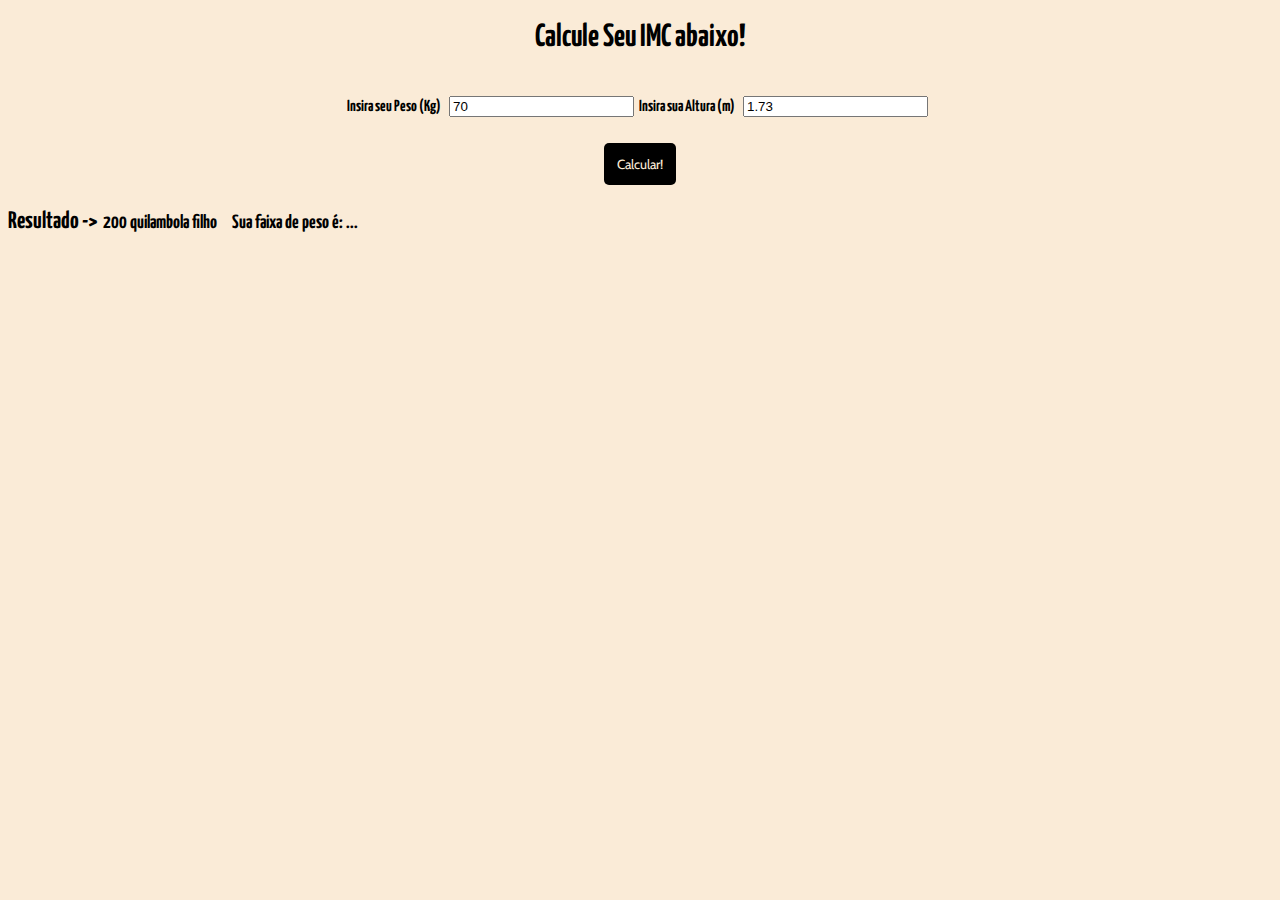
<file: IMC/index.html>
<!DOCTYPE html>
<html lang="en">
<head>
    <meta charset="UTF-8">
    <meta http-equiv="X-UA-Compatible" content="IE=edge">
    <meta name="viewport" content="width=device-width, initial-scale=1.0">
    <link rel="stylesheet" href="style.css">
    <title>Índice de Massa Corporal</title>
</head>
<body>
    <h1>Calcule Seu IMC abaixo!</h1>
    <div class="input-wrapper">
        <p>
            <label><strong>Insira seu Peso (Kg)</strong></label>
            <input type="number" name="peso" value="70" step="0.1" id="peso" placeholder="Insira seu Peso (Kg)!">
        </p>
        <p>
            <label><strong>Insira sua Altura (m)</strong></label>
            <input type="number" step="0.01" value="1.73" name="altura" id="altura" placeholder="Insira sua Altura (m)!">
        </p>
    </div>
    <div class="botao-wrapper">
    <button id="botao">Calcular!</button>
    </div>
    <div class="resultado-wrapper">
        <h2>Resultado ->  </h2>
        <p class="resultado">200 quilambola filho</p>
        <p class="faixa">Sua faixa de peso é: <strong class="nivel">...</strong> </p>
    </div>

    <script src="script.js"></script>
</body>
</html>
</file>
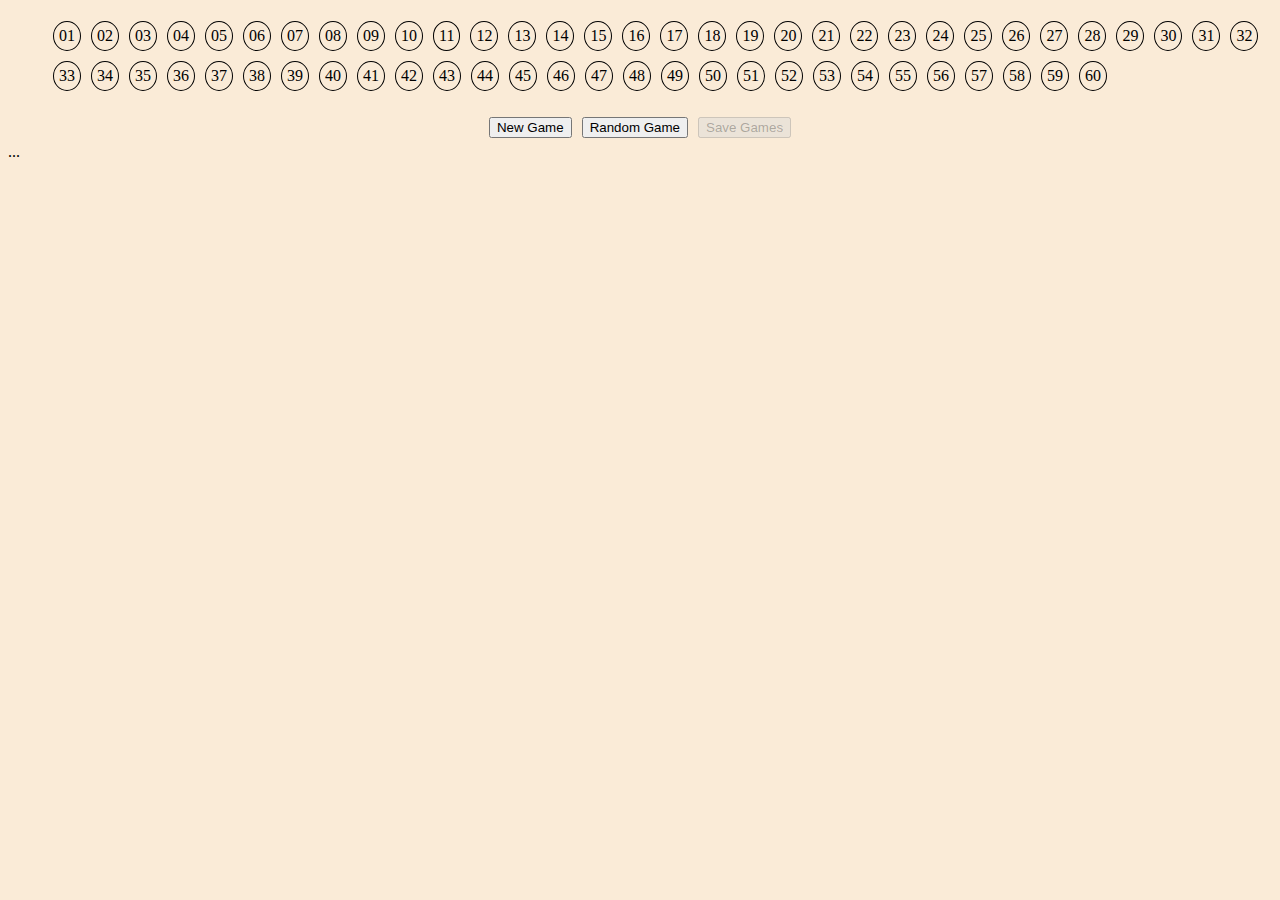
<file: Mega Sena/index.html>
<!DOCTYPE html>
<html lang="en">
<head>
    <meta charset="UTF-8">
    <meta http-equiv="X-UA-Compatible" content="IE=edge">
    <meta name="viewport" content="width=device-width, initial-scale=1.0">
    <link rel="stylesheet" href="style.css">
    <title>MegaSena!</title>
</head>
<body>
    <div id="numeros"></div>
    <div id="botao"></div>
    <div id="jogos-salvos">...</div>







    <script src="https://code.jquery.com/jquery-3.6.0.slim.min.js" integrity="sha256-u7e5khyithlIdTpu22PHhENmPcRdFiHRjhAuHcs05RI=" crossorigin="anonymous"></script>
    <script src="script.js"></script>
</body>
</html>
</file>
<file: IMC/style.css>
@import url('https://fonts.googleapis.com/css2?family=Cabin&family=Yanone+Kaffeesatz:wght@200&display=swap');

body {
    background-color: antiquewhite;
    font-family: 'Yanone Kaffeesatz';
}

h1 {
    display: flex;
    justify-content: center;
    align-items: center;
}

.input-wrapper {
    display: flex;
    justify-content: center;
    align-items: center;
}

#peso, #altura {
    margin: 5px;
}

.botao-wrapper {
    display: flex;
    align-items: center;
    justify-content: center;
}

#botao {
    margin: 5px;
    padding: 10px;
    border-radius: 5px;
    color: antiquewhite;
    font-family: 'Cabin';
    background-color: black;
    border: solid transparent;
}

.resultado-wrapper {
    display: flex;
    align-items: baseline;
    
}

.faixa {
    margin: 10px;
    font-size: larger;
    font-weight: bold;
}

.resultado {
    font-size: larger;
    font-weight: bold;
    margin: 5px;
}
</file>
<file: Mega Sena/style.css>
body {
    background-color: antiquewhite;
}

#botao {
    display: flex;
    justify-content: center;
}

button {
    margin: 5px;
}

ul {
    list-style: none;
    display: flex;
    flex-wrap: wrap;
}

li {
    list-style: none;
    margin: 5px;
    padding: 5px;
    border: 1px solid black;
    border-radius: 50%;
}

.selected {
    background-color: blueviolet;
}
</file>
